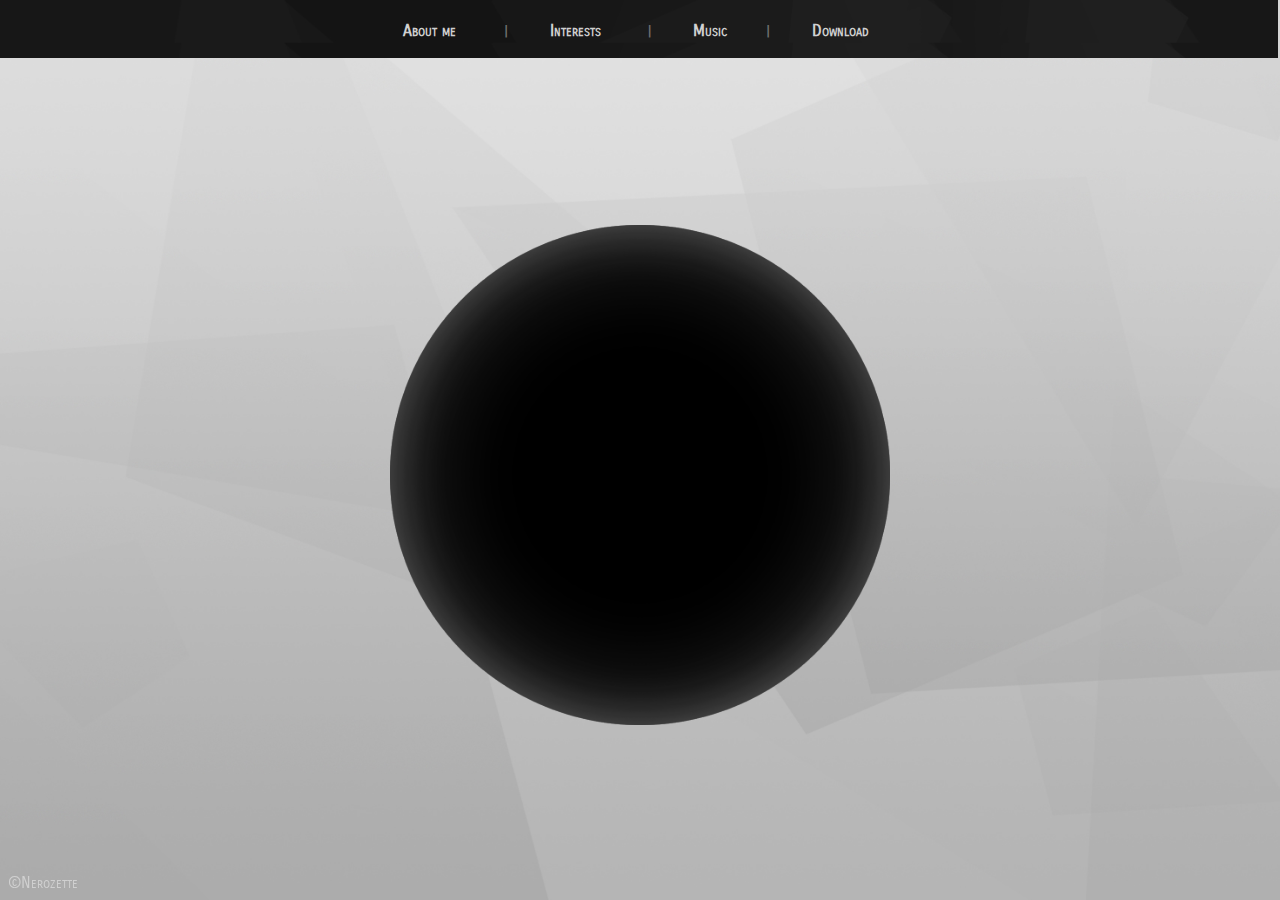
<file: index.html>
<!--
To change this template, choose Tools | Templates
and open the template in the editor.

    Document   : index
    Author     : ©Nerozette
    Created on : 2013
    School:    : Arabská

Description:
The homepage of the site with nothing but two images;
the first image is a simple black sphere, whilst the 
other one is essentially the same but with a sitemap
and some effects. As soon as one hovers over the first
image, it renders itself invisible, thus showing the
image underneath. A simple, yet very effective usage of
a piece of a code I found here:
http://css3.bradshawenterprises.com/cfimg/

There's a menu with four categories (technically three)
on the top. The access to the homepage (though quite
unnecessary) is provided by the ©Nerozette link in the
lower left corner of the page.

All of the images were formerly something like
http://placekitten.com/200/200, but I downloaded them
just to make sure.

The faulty attempt to use Javascript was inspired by:
http://jsfiddle.net/jlratwil/w83BW/
-->
<!DOCTYPE html>
<html>
    <head>
        <title>Nerozette: Home</title>
        <meta http-equiv="Content-Type" content="text/html; charset=UTF-8">
        <link rel="stylesheet" type="text/css" href="first.css">
        <link href='http://fonts.googleapis.com/css?family=Carrois+Gothic+SC' rel='stylesheet' type='text/css'>
    </head>
    <body>
        <div id="header">
        </div>
        <table id="table">
            <tr>
            <td><a href="aboutme.html">About me</a>
            <td><pre>  |  </pre>
            <td><a href="interests.html">Interests</a>
            <td><pre>  |  </pre>
            <td><a href="music.html">Music</a>
            <td><pre>  |  </pre>
            <td><a href="https://dl.dropboxusercontent.com/s/1v5f1k0fzdklo4g/pia.zip?dl=1&token_hash=AAG9bAXHDyqoppJJPgPUqblESukKbqAC2ZwG-dGXTedVKw">Download</a>
                </tr>
        </table>
        <div id="Hov">
            <img class="bottom" src="spherehov.png">
 <div id="sitemap">
            <a href="aboutme.html">About me</a>
            <br>
            <a href="interests.html">Interests</a>
            <br>
            <a href="music.html">Music</a>
            <br>
            <a href="https://dl.dropboxusercontent.com/s/1v5f1k0fzdklo4g/pia.zip?dl=1&token_hash=AAG9bAXHDyqoppJJPgPUqblESukKbqAC2ZwG-dGXTedVKw">Download</a>
        </div>
            <img class="top" id="ho" src="sphere.png" onmouseover="">

        </div>
        <div id="author">
            <a href="index.html">©Nerozette</a>
        </div>
    <script language="javascript" type="text/javascript">
        $("#ho").one("mouseover", function() {
  $("#ho img").addClass("permahover");
});
    </script>
    </body>
</html>
</file>
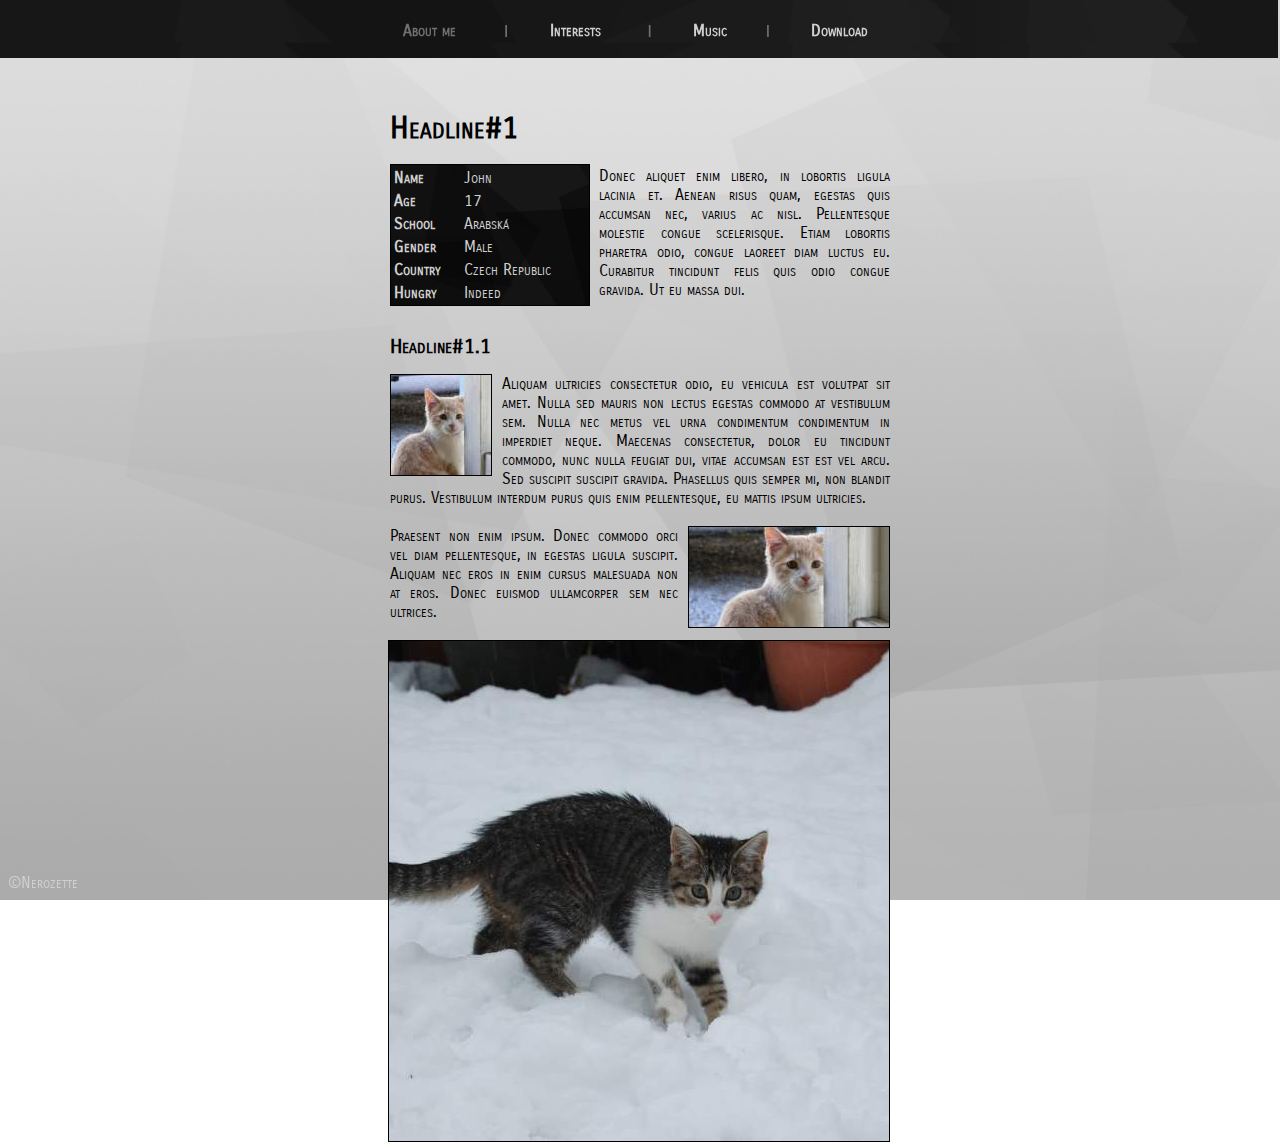
<file: aboutme.html>
<!--
To change this template, choose Tools | Templates
and open the template in the editor.

    Document   : home
    Author     : ©Nerozette
    Created on : 2013
    School:    : Arabská
 
Description:
A page about the author. I've included some information
about myself, but given my unwillingness to share personal
information in this manner, that's it, the rest is good ol'
lorem ipsum.

The information about me is fashioned in a way of a table.
Other than that, there's nothing noteworthy about this 
particular document.
-->
<!DOCTYPE html>
<html>
    <head>
        <title>Nerozette: About me</title>
        <meta http-equiv="Content-Type" content="text/html; charset=UTF-8">
        <link rel="stylesheet" type="text/css" href="first.css">
        <link href='http://fonts.googleapis.com/css?family=Carrois+Gothic+SC' rel='stylesheet' type='text/css'>
    </head>
    <body>
        <div id="header">
        </div>
        <table id="table">
            <thead>
            <td>About me
            <td><pre>  |  </pre>
            <td><a href="interests.html">Interests</a>
            <td><pre>  |  </pre>
            <td><a href="music.html">Music</a>
            <td><pre>  |  </pre>
            <td><a href="https://dl.dropboxusercontent.com/s/1v5f1k0fzdklo4g/pia.zip?dl=1&token_hash=AAG9bAXHDyqoppJJPgPUqblESukKbqAC2ZwG-dGXTedVKw">Download</a>
                </thead>
        </table>
        <div id="paragraph">
            <h1>Headline#1</h1>
            
            <table id="chart">
            <tr>
                <td><b>Name</b></td>
                <td>John</td>
            </tr>
            <tr>
                <td><b>Age</b></td>
                <td>17</td>
            </tr>
            <tr>
                <td><b>School</b></td>
                <td>Arabská</td>
            </tr>
            <tr>
                <td><b>Gender</b></td>
                <td>Male</td>
            </tr>
            <tr>
                <td><b>Country</b></td>
                <td>Czech Republic</td>
            </tr>
            <tr>
                <td><b>Hungry</b></td>
                <td>Indeed</td>
            </tr>
        </table>
            <img class="hiddenforchart" src="hideme.jpg"  alt="To help the text float along the chart">
            Donec aliquet enim libero, in lobortis ligula lacinia et. Aenean 
            risus quam, egestas quis accumsan nec, varius ac nisl. Pellentesque 
            molestie congue scelerisque. Etiam lobortis pharetra odio, congue 
            laoreet diam luctus eu. Curabitur tincidunt felis quis odio congue 
            gravida. Ut eu massa dui. <br>
            <br>
            <h2>Headline#1.1</h2>
            <img class="catleft" src="About1.jpg" alt="Lorem Ipsum">
            Aliquam ultricies consectetur odio, eu vehicula est volutpat sit 
            amet. Nulla sed mauris non lectus egestas commodo at vestibulum sem. 
            Nulla nec metus vel urna condimentum condimentum in imperdiet neque. 
            Maecenas consectetur, dolor eu tincidunt commodo, nunc nulla feugiat 
            dui, vitae accumsan est est vel arcu. Sed suscipit suscipit gravida. 
            Phasellus quis semper mi, non blandit purus. Vestibulum interdum 
            purus quis enim pellentesque, eu mattis ipsum ultricies.<br>
            <br>
            <img class="catright" src="About2.jpg" alt="Lorem Ipsum">
            Praesent 
            non enim ipsum. Donec commodo orci vel diam pellentesque, in egestas 
            ligula suscipit. Aliquam nec eros in enim cursus malesuada non at eros. 
            Donec euismod ullamcorper sem nec ultrices.<br>
            <br>
            <img class="catright" src="About3.jpg" alt="Lorem Ipsum">
        </div>
        <div id="author">
            <a href="index.html">©Nerozette</a>
        </div>
    </body>
</html>
</file>
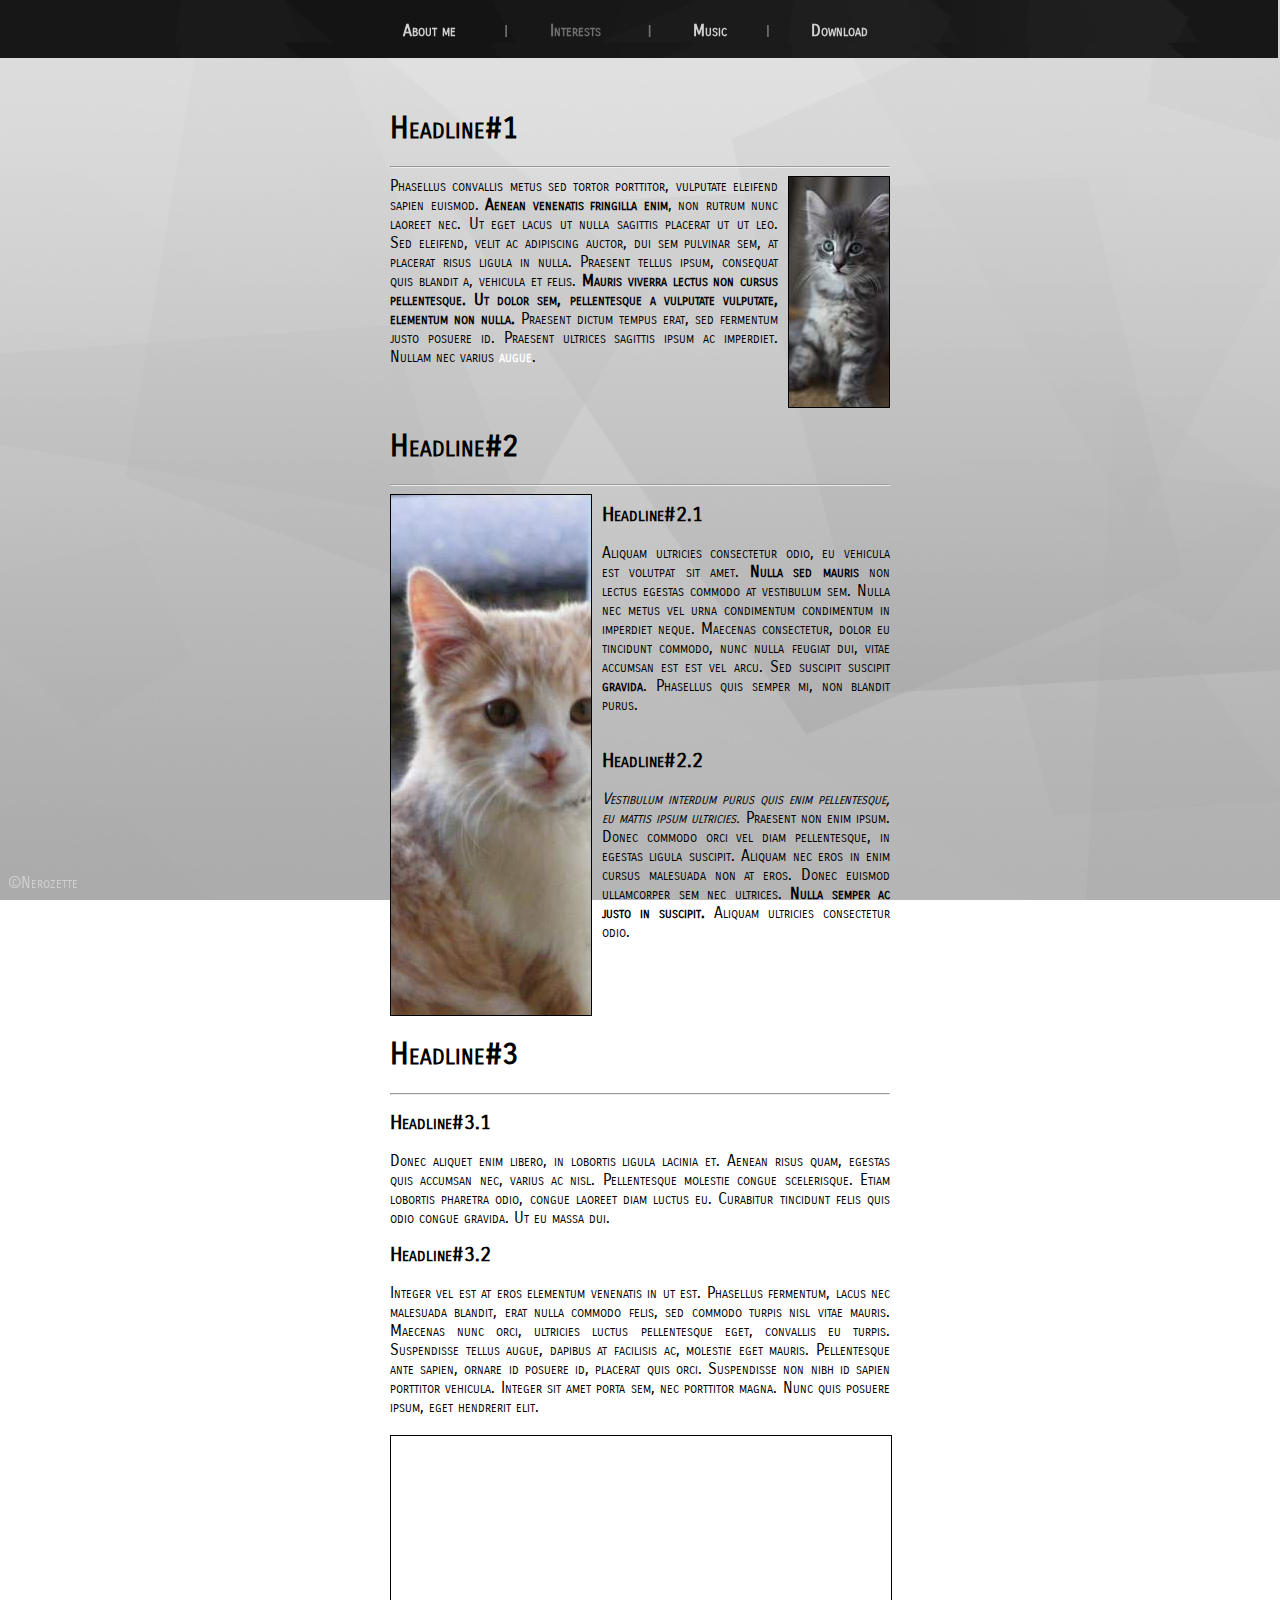
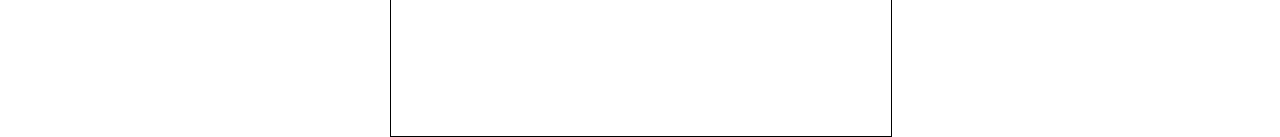
<file: interests.html>
<!--
To change this template, choose Tools | Templates
and open the template in the editor.

    Document   : home
    Author     : ©Nerozette
    Created on : 2013
    School:    : Arabská

Description:
A page about interests in general. There are some
pictures, and there's a video at the end. I tip a hat
to the one who made the tutorial at:
http://css-tricks.com/fluid-width-youtube-videos/
for without him, there would be no video at the end.
 
-->
<!DOCTYPE html>
<html>
    <head>
        <title>Nerozette: Interests</title>
        <meta http-equiv="Content-Type" content="text/html; charset=UTF-8">
        <link rel="stylesheet" type="text/css" href="first.css">
        <link href='http://fonts.googleapis.com/css?family=Carrois+Gothic+SC' rel='stylesheet' type='text/css'>
    </head>
    <body>
        <div id="header">
        </div>
        <table id="table">
            <thead>
            <td><a href="aboutme.html">About me</a>
            <td><pre>  |  </pre>
            <td>Interests
            <td><pre>  |  </pre>
            <td><a href="music.html">Music</a>
            <td><pre>  |  </pre>
            <td><a href="https://dl.dropboxusercontent.com/s/1v5f1k0fzdklo4g/pia.zip?dl=1&token_hash=AAG9bAXHDyqoppJJPgPUqblESukKbqAC2ZwG-dGXTedVKw">Download</a>
                </thead>
        </table>
        <div id="author">
            <a href="index.html">©Nerozette</a>
        </div>
        <div id="paragraph">
            <h1>Headline#1</h1>
            <hr>
                <img class="catright" src="Interests1.jpg" alt="Lorem Ipsum">
            Phasellus convallis metus sed tortor porttitor, vulputate eleifend 
            sapien euismod. <b>Aenean venenatis fringilla enim</b>, non rutrum nunc 
            laoreet nec. Ut eget lacus ut nulla sagittis placerat ut ut leo. 
            Sed eleifend, velit ac adipiscing auctor, dui sem pulvinar sem, at 
            placerat risus ligula in nulla. Praesent tellus ipsum, consequat 
            quis blandit a, vehicula et felis.
            <b>Mauris viverra lectus non cursus 
            pellentesque. Ut dolor sem, pellentesque a vulputate vulputate, 
            elementum non nulla.</b> Praesent dictum tempus erat, sed fermentum 
            justo posuere id. Praesent ultrices sagittis ipsum ac imperdiet. 
            Nullam nec varius <a id="a" href="http://en.wikipedia.org/wiki/Lorem_ipsum"><b>augue</b></a>.
            <br class="clear">
            <h1>Headline#2</h1>
            <hr>
                <img class="catleft" src="Interests2.jpg" alt="Lorem Ipsum">
            <h2>Headline#2.1</h2>
            Aliquam ultricies consectetur odio, eu vehicula est volutpat sit 
            amet. <b>Nulla sed mauris</b> non lectus egestas commodo at vestibulum sem. 
            Nulla nec metus vel urna condimentum condimentum in imperdiet neque. 
            Maecenas consectetur, dolor eu tincidunt commodo, nunc nulla feugiat 
            dui, vitae accumsan est est vel arcu. Sed suscipit suscipit <b>gravida</b>. 
            Phasellus quis semper mi, non blandit purus.<br>
            <br>
             <h2>Headline#2.2</h2>
             <i>Vestibulum interdum 
            purus quis enim pellentesque, eu mattis ipsum ultricies.</i> Praesent 
            non enim ipsum. Donec commodo orci vel diam pellentesque, in egestas 
            ligula suscipit. Aliquam nec eros in enim cursus malesuada non at eros. 
            Donec euismod ullamcorper sem nec ultrices. <b>Nulla semper ac justo in 
            suscipit.</b> Aliquam ultricies consectetur odio.<br>
            <br class="clear">
            <h1>Headline#3</h1>
            <hr>
            <h2>Headline#3.1</h2>
            Donec aliquet enim libero, in lobortis ligula lacinia et. Aenean 
            risus quam, egestas quis accumsan nec, varius ac nisl. Pellentesque 
            molestie congue scelerisque. Etiam lobortis pharetra odio, congue 
            laoreet diam luctus eu. Curabitur tincidunt felis quis odio congue 
            gravida. Ut eu massa dui. <br>
            <h2>Headline#3.2</h2>
            Integer vel est at eros elementum venenatis in ut est. Phasellus 
            fermentum, lacus nec malesuada blandit, erat nulla commodo felis, 
            sed commodo turpis nisl vitae mauris. Maecenas nunc orci, ultricies 
            luctus pellentesque eget, convallis eu turpis. Suspendisse tellus 
            augue, dapibus at facilisis ac, molestie eget mauris. Pellentesque 
            ante sapien, ornare id posuere id, placerat quis orci. Suspendisse 
            non nibh id sapien porttitor vehicula. Integer sit amet porta sem, 
            nec porttitor magna. Nunc quis posuere ipsum, eget hendrerit elit.<br>
            <br>
            <iframe id="interestvideo" src="http://www.youtube.com/embed/fXm9EwzSjO4?rel=0" alt="Lorem Ipsum"></iframe>
        </div>
    </body>
</html>
</file>
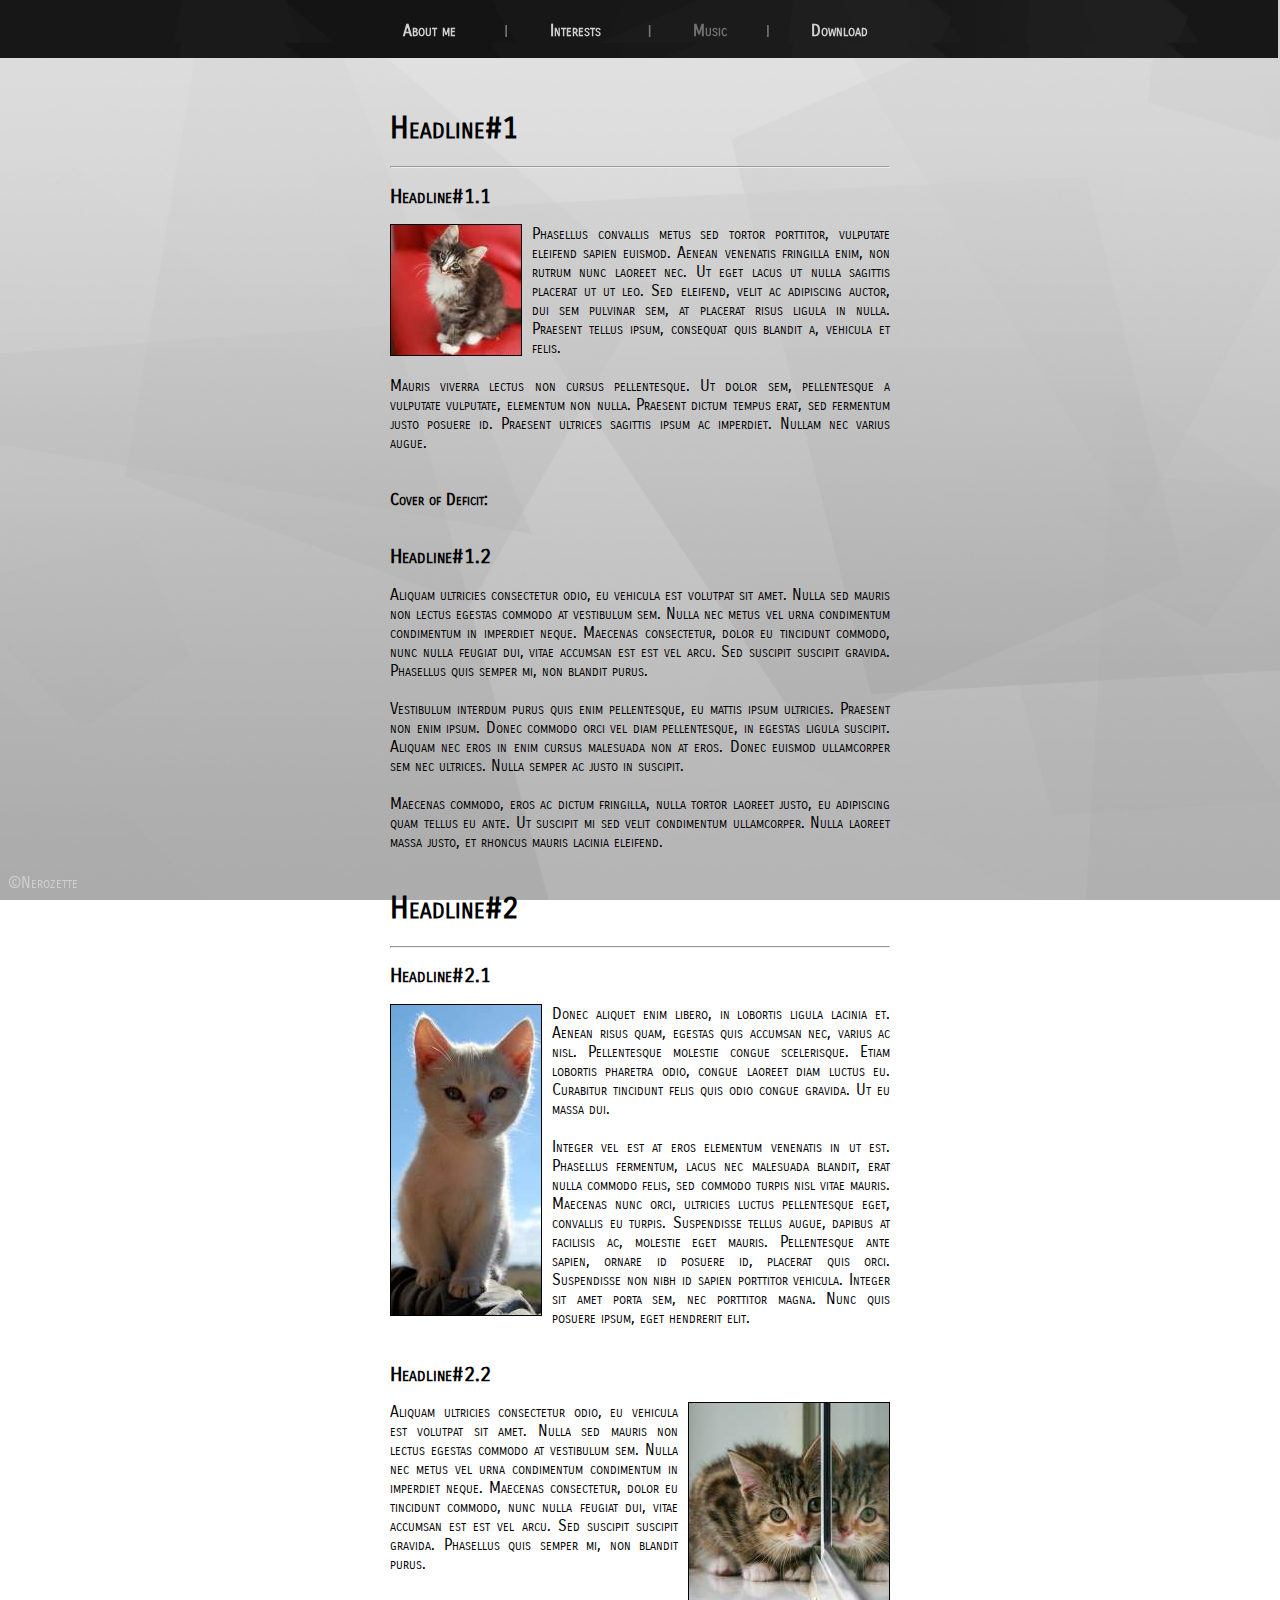
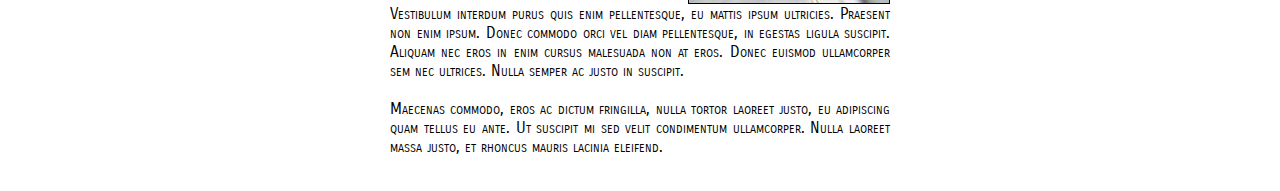
<file: music.html>
<!--
To change this template, choose Tools | Templates
and open the template in the editor.

    Document   : home
    Author     : ©Nerozette
    Created on : 2013
    School:    : Arabská
 
Description:
The intended use was to make a page about my most
important hobby; music. But since I don't feel like
sharing any thought I have about that on the internet
(at least not like that), I've just put lorem ipsum 
text in there and winged it. 

The "content width" as I'd like to refer to it is
500px wide, just like in all the other pages.

The YouTube player was constructed via help from the
page http://www.labnol.org/internet/youtube-audio-player/26740/

-->
<!DOCTYPE html>
<html>
    <head>
        <title>Nerozette: Music</title>
        <meta http-equiv="Content-Type" content="text/html; charset=UTF-8">
        <link rel="stylesheet" type="text/css" href="first.css">
        <link href='http://fonts.googleapis.com/css?family=Carrois+Gothic+SC' rel='stylesheet' type='text/css'>
    </head>
    <body>
        <div id="header">
        </div>
        <table id="table">
            <thead>
            <td><a href="aboutme.html">About me</a>
            <td><pre>  |  </pre>
            <td><a href="interests.html">Interests</a>
            <td><pre>  |  </pre>
            <td>Music
            <td><pre>  |  </pre>
            <td><a href="https://dl.dropboxusercontent.com/s/1v5f1k0fzdklo4g/pia.zip?dl=1&token_hash=AAG9bAXHDyqoppJJPgPUqblESukKbqAC2ZwG-dGXTedVKw">Download</a>
                </thead>
        </table>
        <div id="author">
            <a href="index.html">©Nerozette</a>
        </div>

        <div id="paragraph">
            <h1>Headline#1</h1>
            <hr>
            <h2>Headline#1.1</h2>
            <img class="catleft" src="Music1.jpg" alt="Lorem Ipsum">
            Phasellus convallis metus sed tortor porttitor, vulputate eleifend 
            sapien euismod. Aenean venenatis fringilla enim, non rutrum nunc 
            laoreet nec. Ut eget lacus ut nulla sagittis placerat ut ut leo. 
            Sed eleifend, velit ac adipiscing auctor, dui sem pulvinar sem, at 
            placerat risus ligula in nulla. Praesent tellus ipsum, consequat 
            quis blandit a, vehicula et felis.<br>
            <br class="clear">
            Mauris viverra lectus non cursus 
            pellentesque. Ut dolor sem, pellentesque a vulputate vulputate, 
            elementum non nulla. Praesent dictum tempus erat, sed fermentum 
            justo posuere id. Praesent ultrices sagittis ipsum ac imperdiet. 
            Nullam nec varius augue.<br>
            <br>
            <br>
            <b>Cover of Deficit:</b>
            <br>
            <div id="one">
                <div id="two">
                    <iframe src="https://www.youtube.com/embed/GkV3ny4qzig?rel=0">
                        A YouTube video of a cover.
                    </iframe>
                </div>
            </div>
            <br>
            <h2>Headline#1.2</h2>
            Aliquam ultricies consectetur odio, eu vehicula est volutpat sit 
            amet. Nulla sed mauris non lectus egestas commodo at vestibulum sem. 
            Nulla nec metus vel urna condimentum condimentum in imperdiet neque. 
            Maecenas consectetur, dolor eu tincidunt commodo, nunc nulla feugiat 
            dui, vitae accumsan est est vel arcu. Sed suscipit suscipit gravida. 
            Phasellus quis semper mi, non blandit purus.<br>
            <br>
            Vestibulum interdum 
            purus quis enim pellentesque, eu mattis ipsum ultricies. Praesent 
            non enim ipsum. Donec commodo orci vel diam pellentesque, in egestas 
            ligula suscipit. Aliquam nec eros in enim cursus malesuada non at eros. 
            Donec euismod ullamcorper sem nec ultrices. Nulla semper ac justo in 
            suscipit.<br>
            <br>
            Maecenas commodo, eros ac dictum fringilla, nulla tortor 
            laoreet justo, eu adipiscing quam tellus eu ante. Ut suscipit mi sed 
            velit condimentum ullamcorper. Nulla laoreet massa justo, et rhoncus 
            mauris lacinia eleifend.<br>
            <br>
            <h1>Headline#2</h1>
            <hr>
            <p>
            <h2>Headline#2.1</h2>
            <img class="catleft" src="Music2.jpg" alt="Lorem Ipsum">
            Donec aliquet enim libero, in lobortis ligula lacinia et. Aenean 
            risus quam, egestas quis accumsan nec, varius ac nisl. Pellentesque 
            molestie congue scelerisque. Etiam lobortis pharetra odio, congue 
            laoreet diam luctus eu. Curabitur tincidunt felis quis odio congue 
            gravida. Ut eu massa dui. <br>
            <br>
            Integer vel est at eros elementum venenatis in ut est. Phasellus 
            fermentum, lacus nec malesuada blandit, erat nulla commodo felis, 
            sed commodo turpis nisl vitae mauris. Maecenas nunc orci, ultricies 
            luctus pellentesque eget, convallis eu turpis. Suspendisse tellus 
            augue, dapibus at facilisis ac, molestie eget mauris. Pellentesque 
            ante sapien, ornare id posuere id, placerat quis orci. Suspendisse 
            non nibh id sapien porttitor vehicula. Integer sit amet porta sem, 
            nec porttitor magna. Nunc quis posuere ipsum, eget hendrerit elit.<br>
            <br class="clear">
            <h2>Headline#2.2</h2>
            <img class="catright" src="Music3.jpg" alt="Lorem Ipsum">
            Aliquam ultricies consectetur odio, eu vehicula est volutpat sit 
            amet. Nulla sed mauris non lectus egestas commodo at vestibulum sem. 
            Nulla nec metus vel urna condimentum condimentum in imperdiet neque. 
            Maecenas consectetur, dolor eu tincidunt commodo, nunc nulla feugiat 
            dui, vitae accumsan est est vel arcu. Sed suscipit suscipit gravida. 
            Phasellus quis semper mi, non blandit purus.<br>
            <br class="clear">
            Vestibulum interdum 
            purus quis enim pellentesque, eu mattis ipsum ultricies. Praesent 
            non enim ipsum. Donec commodo orci vel diam pellentesque, in egestas 
            ligula suscipit. Aliquam nec eros in enim cursus malesuada non at eros. 
            Donec euismod ullamcorper sem nec ultrices. Nulla semper ac justo in 
            suscipit.<br>
            <br>
            Maecenas commodo, eros ac dictum fringilla, nulla tortor 
            laoreet justo, eu adipiscing quam tellus eu ante. Ut suscipit mi sed 
            velit condimentum ullamcorper. Nulla laoreet massa justo, et rhoncus 
            mauris lacinia eleifend.<br>
            </p>
            <br>

        </div>
    </body>
</html>
</file>
<file: first.css>
/* 
    Document   : first
    Created on : 2013
    Author     : ©Nerozette
    Description:
        Purpose of the stylesheet follows.
*/

root { 
    display: block;
}

#author {
    font-family: 'Carrois Gothic SC', sans-serif;
    font-variant: small-caps;
    position: fixed;
    top: 97%;
}

#Hov {
    position: absolute;
    height: 500px;
    width: 500px;
    left: 50%;
    margin-left: -250px;
    top: 25%;
}

#Hov img {
    height: 500px;
    width: 500px;
    position: absolute;
    top: 50%;
    left: 50%;
    margin-top: -250px;
    margin-left: -250px;
    -webkit-transition: opacity 0.3s ease-in-out;
    -moz-transition: opacity 0.3s ease-in-out;
    -o-transition: opacity 0.3s ease-in-out;
    transition: opacity 0.3s ease-in-out;
}

#Hov img.top:hover{ 
    opacity: 0;
}

#table {
    font-family: 'Carrois Gothic SC', sans-serif;
    font-weight: bold;
    font-variant: small-caps;
    color: #707070;
    left: 50%;
    position: fixed;
    width: 500px;
    margin-left: -240px;
    margin-top: -1px;
    z-index: 2;
}

#a {
    color: white;
}
#a:hover {
    color: black;
}

a {
    text-decoration: none;
    color: #d0d0d0;
}
a:hover {
    color: white;
}

body {
    background-color: white;
    background-image: url("background.jpg");
    background-size: cover;
    background-attachment: fixed;
    width: 500px;
}

#header {
    background-image: url("header.jpg");
    background-color: black;
    position: fixed;
    width: 100%;
    height: 60px;
    background-size: 100%;
    background-attachment: fixed;
    margin-left: -10px;
    margin-top: -10px;
    z-index: 1;
}

#one {
    position: absolute;
    width: 270px;
    height: 30px;
    overflow: hidden;
    left: 45%;
    margin-top: -25px;
}

#two{
    position: absolute;
    top: -270px;
    left: -5px;
}

#paragraph {
    font-family: 'Carrois Gothic SC', sans-serif;
    text-align: justify;
    font-variant: small-caps;
    width: 500px;
    position: absolute;
    left: 50%;
    top: 10%;
    margin-left: -250px;
}

iframe {
    width: 300px;
    height: 300px;
}

.catleft {
    float: left;
    margin: 0 10px 0 0;
    border: 1px solid;
}

.hiddenforchart {
    float: left;
    margin: 0 10px 0 0;
    border: 1px solid;
    visibility: hidden;
}

.catright {
    float: right;
    margin: 0 0 0 10px;
    border: 1px solid;
}

#interestvideo {
    width: 500px;
    height: 300px;
    position: absolute;
    left: 50%;
    top: 100%;
    margin-left: -250px;
    border: 1px solid;
}

#chart {
    position: absolute;
    top: 7%;
    border: 1px solid black;
    width: 200px;
    font-family: 'Carrois Gothic SC', sans-serif;
    font-variant: small-caps;
    color: #d0d0d0;
    background-image: url("tableback.jpg");
    background-size: 100%;
    background-color: black;
}

h1 {
    font-family: 'Carrois Gothic SC', sans-serif;
    font-variant: small-caps;
    font-size: 30px;
}
h2 {
    font-family: 'Carrois Gothic SC', sans-serif;
    font-variant: small-caps;
    font-size: 20px;
}

.clear {
     width:100%;
     clear:both;
 }

#sitemap {
    font-family: 'Carrois Gothic SC', sans-serif;
    text-align: center;
    font-variant: small-caps;
    font-size: 30px;
    width: 300px;
    position: absolute;
    left: 50%;
    top: 37%;
    margin-left: -150px;
}

.permahover {
    height: 0px;
}
</file>
